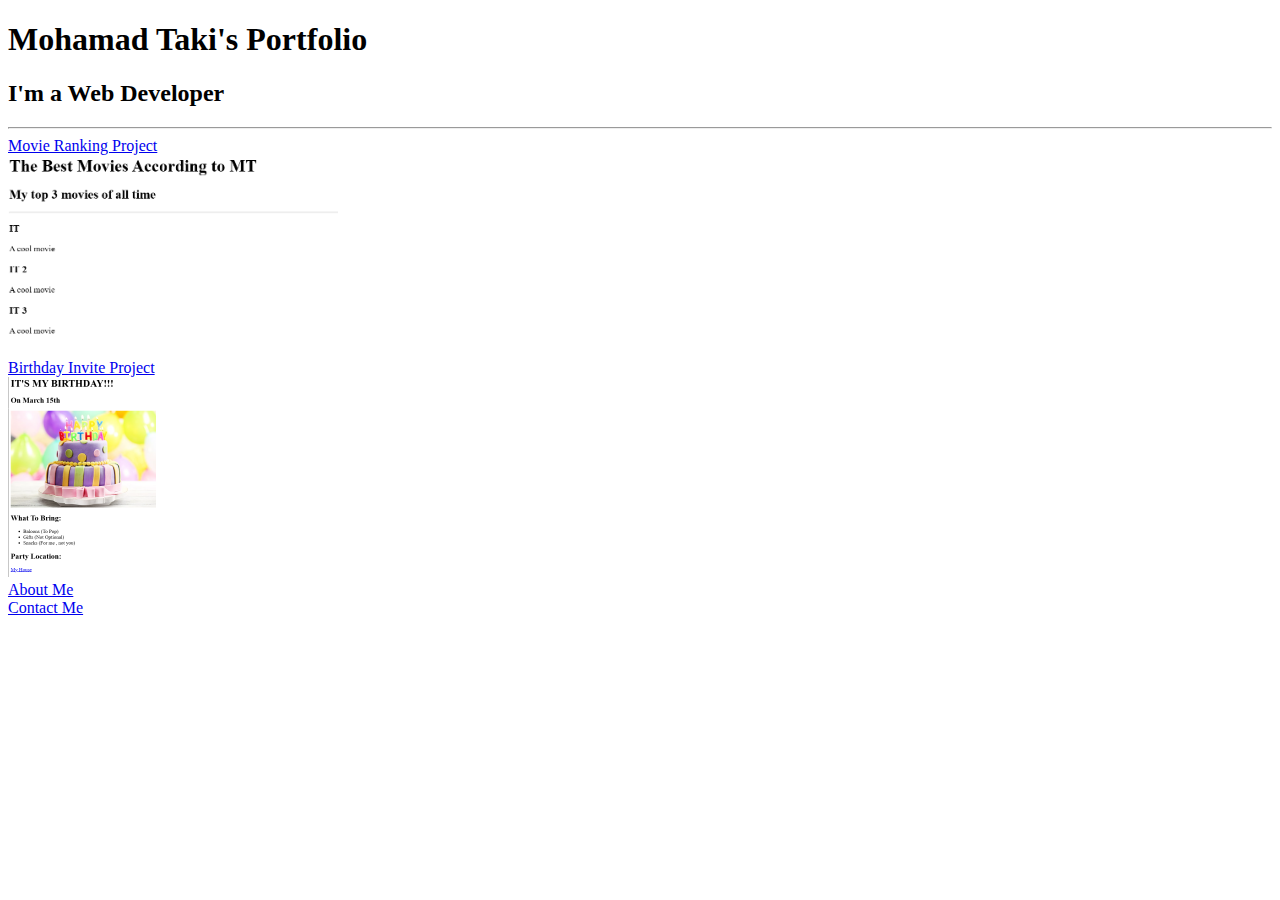
<file: index.html>
<!DOCTYPE html>
<html lang="en">
<head>
    <meta charset="UTF-8">
    <meta name="viewport" content="width=device-width, initial-scale=1.0">
    <title>HTML Portfolio Project</title>
</head>
<body>
    <h1>Mohamad Taki's Portfolio </h1>
    <h2>I'm a Web Developer</h2>
    <hr />
    <a href="./public/Movie Ranking.html">Movie Ranking Project</a>
    <br />
    <img  src="./assets/images/Movie Ranking.png"height=200>
     <br />
    <a href="./public/Birthday Invite.html">Birthday Invite Project</a>
     <br />
    <img src="./assets/images/Birthday Invite.png" height="200">
    <br />
    <a href="./public/about.html">About Me</a>
    <br />
    <a href="./public/contact.html">Contact Me</a>
</body>
</html>
</file>
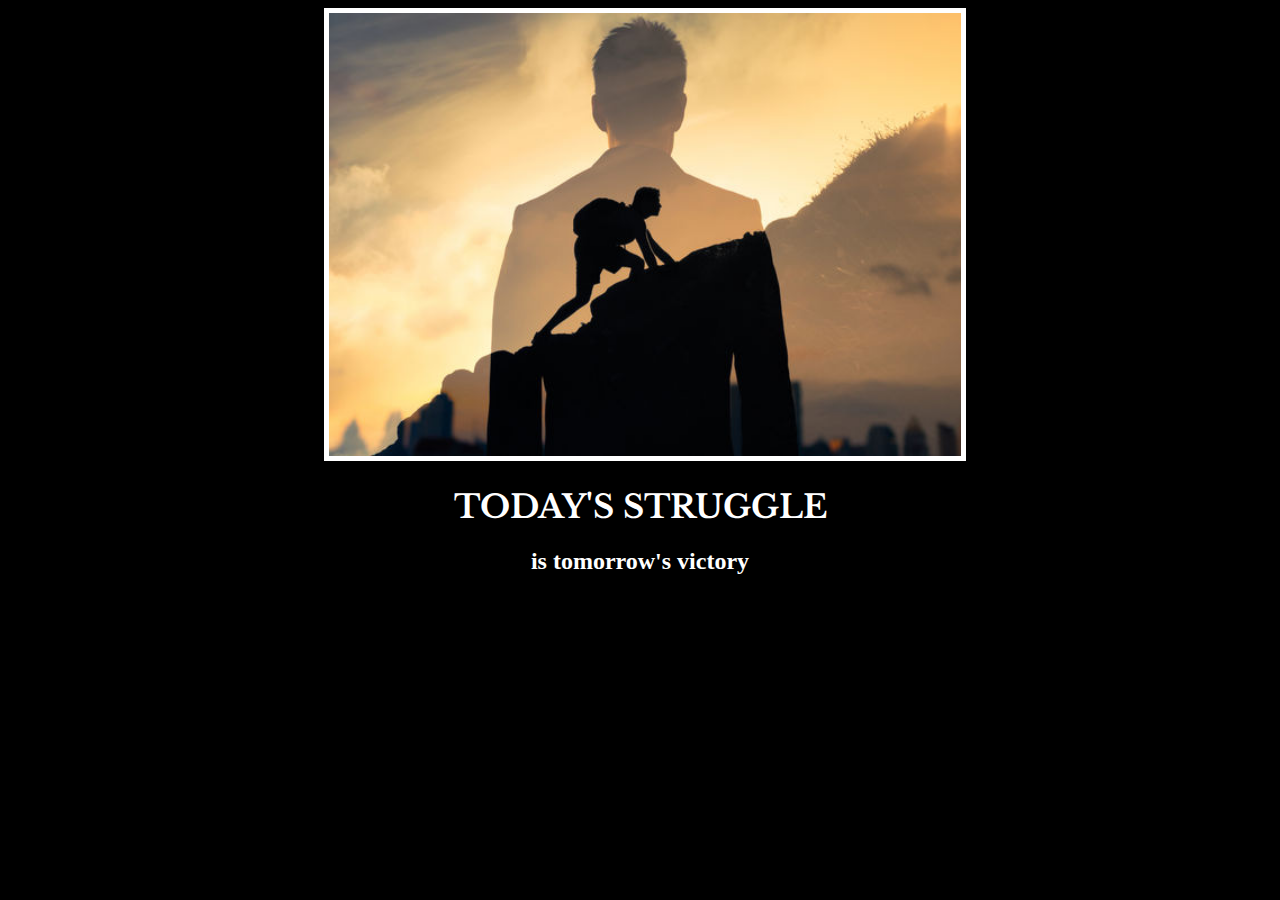
<file: Motivation.html>
<!-- 
  TODO: Create a motivational post website.
Style it how ever you like. 
Look at the goal image for inspiration.
But it must have the following features:
1. The main h1 text should be using the Regular Libre Baskerville Font from Google Fonts:
  https://fonts.google.com/specimen/Libre+Baskerville
2. The text should be white and background black.
3. Add your own image into the images folder inside assets. It should have a 5px white border.
4. The text should be center aligned.
5. Create a div to contain the h1, p and img elements. Adjust the margins so that the image and text are centered on the page. 
  Hint: You horizontally center a div by giving it a width of 50% and a margin-left of 25%.
  Hint: Set the image to have a width of 100% so it fills the div. 
6. Read about the text-transform property on MDN docs to make the h1 uppercase with CSS.
  https://developer.mozilla.org/en-US/docs/Web/CSS/text-transform 
-->
  <!DOCTYPE html>
  <html lang="en">
  <head>
    <meta charset="UTF-8">
    <meta name="viewport" content="width=device-width, initial-scale=1.0">
    <title>Motivational Meme</title>
    <link rel="stylesheet" href="./style.css" />
    <link rel="preconnect" href="https://fonts.googleapis.com">
<link rel="preconnect" href="https://fonts.gstatic.com" crossorigin>
<link href="https://fonts.googleapis.com/css2?family=Libre+Baskerville:ital,wght@0,400;0,700;1,400&display=swap" rel="stylesheet">
  </head>
  <body>
    <div>
    <img src="./assets/images/Motivation.jpg"/>
    <h1>Today's Struggle</h1>
    <h2>is tomorrow's victory</h2>
  </div>
  </body>
  </html>
</file>
<file: style.css>
html{
    background-color: black;
}
div{
    width: 50% ;
    margin-left: 25%;
}
h1{
    color: white;
    font-family: "Libre Baskerville";
    text-align: center;
    text-transform: uppercase;
}
h2{
    color: white;
    text-align: center;
}
img{
    border: solid white 5px;
    width: 100%;
}
</file>
